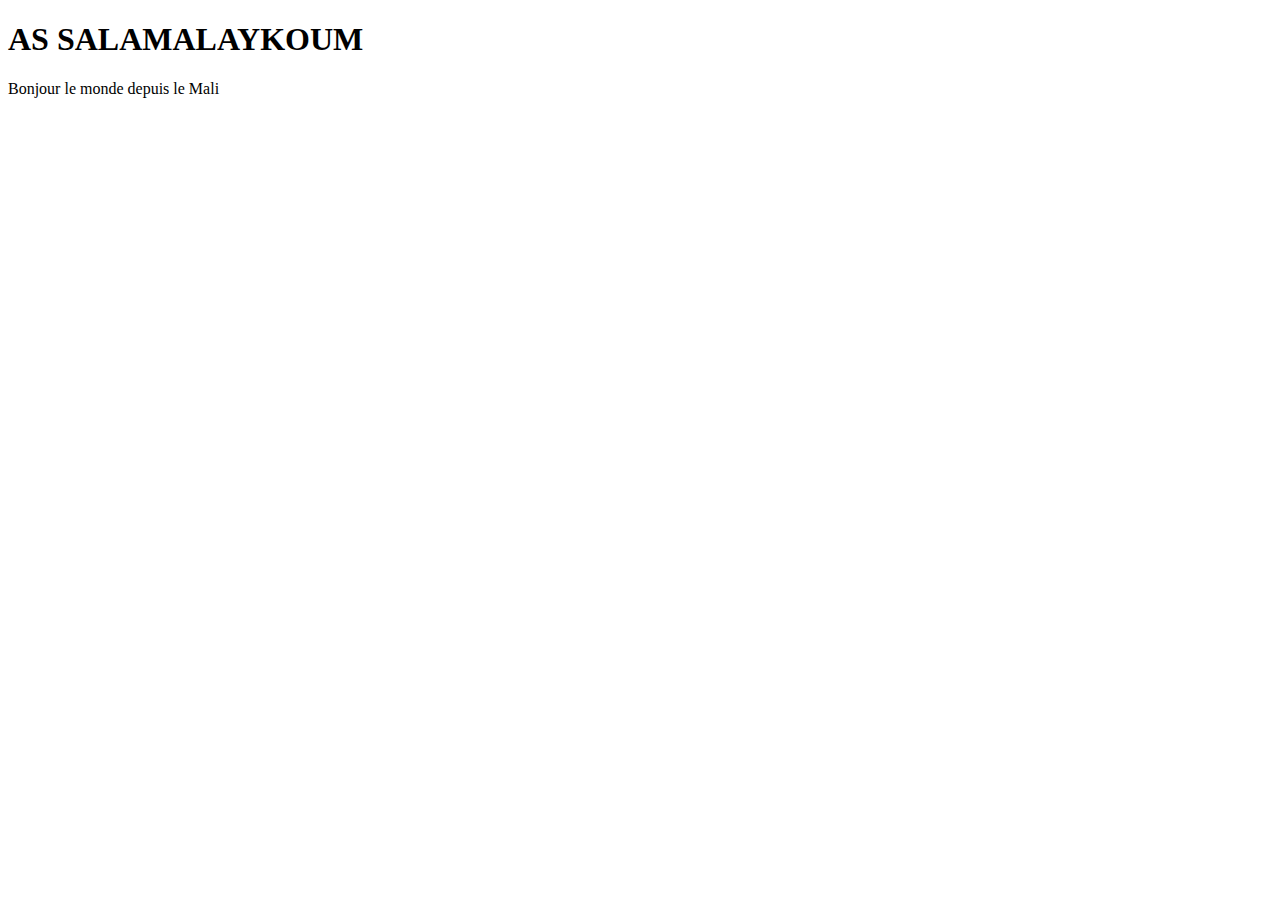
<file: accueil.html>
<!--  -->

<!DOCTYPE html>
<html lang="en">
<head>
    <meta charset="UTF-8">
    <meta name="viewport" content="width=device-width, initial-scale=1.0">
    <title>Document</title>
</head>
<body>
    <h1>AS SALAMALAYKOUM</h1>
    <p>Bonjour le monde depuis le Mali</p>
    
</body>
</html>
</file>
